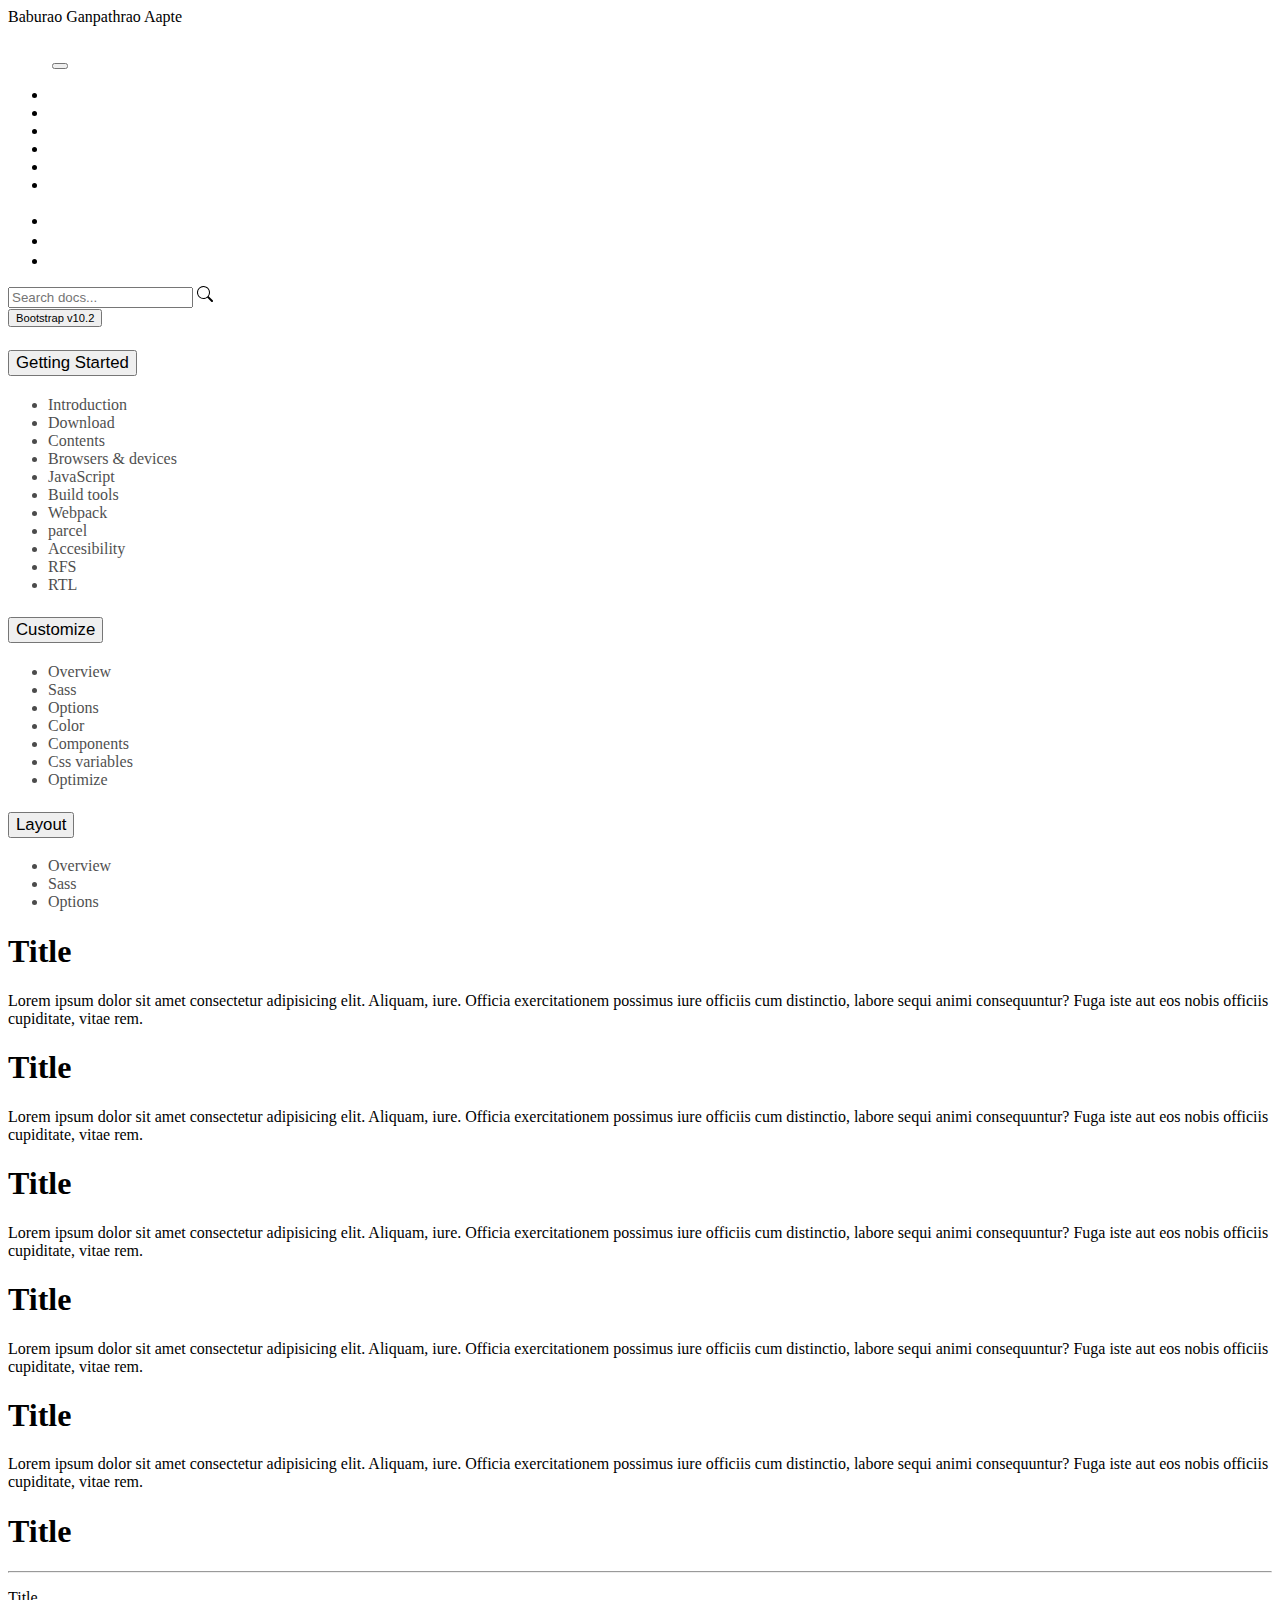
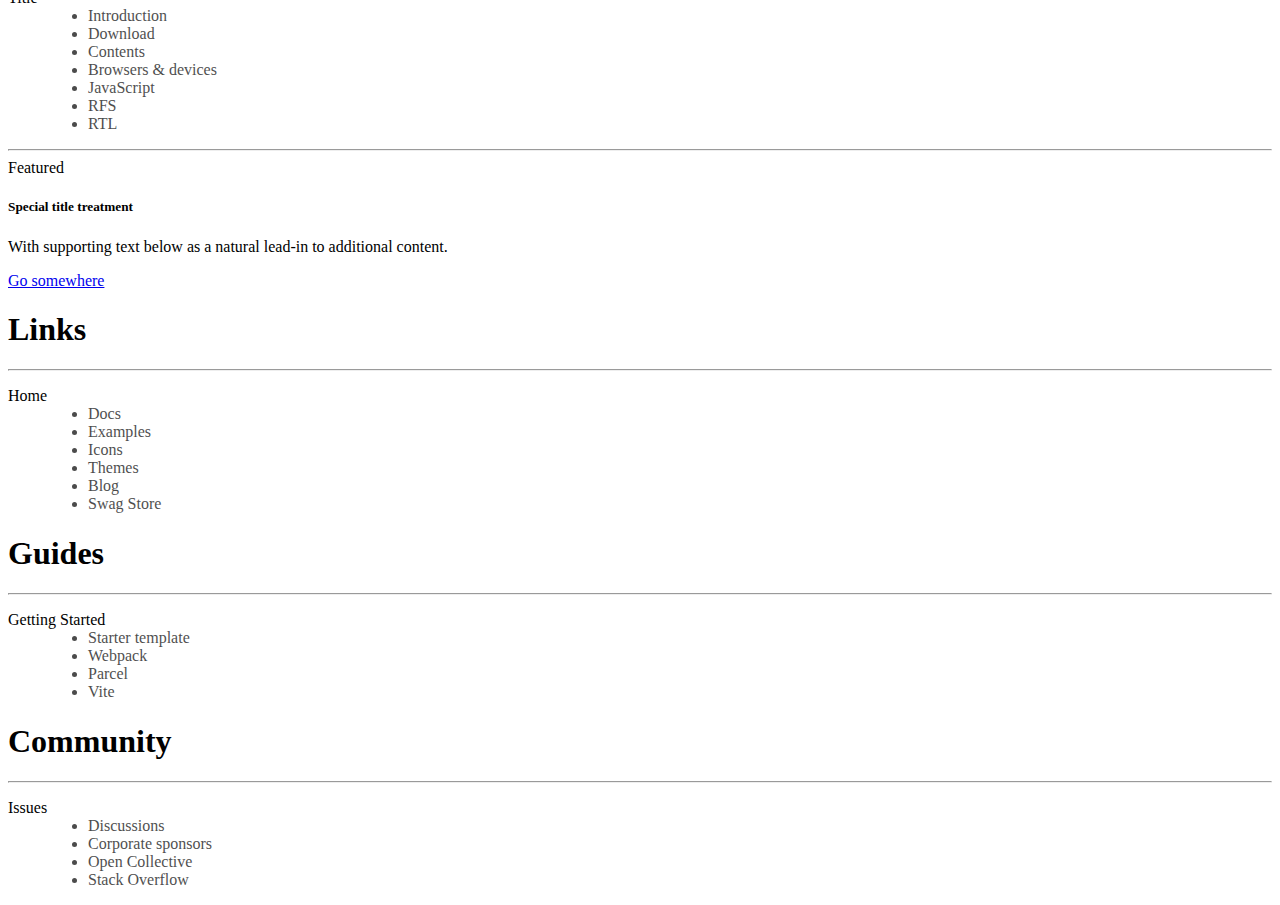
<file: index.html>
<!DOCTYPE html>
<html lang="en">
<head>
    <meta charset="UTF-8">
    <meta name="viewport" content="width=device-width, initial-scale=1.0">
    <title>CDAC|Home</title>
    <link href="https://cdn.jsdelivr.net/npm/bootstrap@5.0.2/dist/css/bootstrap.min.css" rel="stylesheet" integrity="sha384-EVSTQN3/azprG1Anm3QDgpJLIm9Nao0Yz1ztcQTwFspd3yD65VohhpuuCOmLASjC" crossorigin="anonymous">
    <link href="assets/css/sytle.css" rel="stylesheet" type=" text/css"/>
</head>
<body>
    <div class="container-fluid">
        <header>
        <div class="row">
            <div class="col-12">
                <div class="alert alert-info text-center mb-0" role="alert">
                   Baburao Ganpathrao Aapte
                  </div>
            </div>
        </div>
        <div class="row bg-primary nav-row">
            <div class="col-4">
                <nav class="navbar navbar-expand-lg navbar-light bg-light">
                    <div class="container-fluid">
                      <a class="navbar-brand" href="#"><svg xmlns="http://www.w3.org/2000/svg" width="16" height="16" fill="currentColor" class="bi bi-bootstrap" viewBox="0 0 16 16">
                        <path d="M5.062 12h3.475c1.804 0 2.888-.908 2.888-2.396 0-1.102-.761-1.916-1.904-2.034v-.1c.832-.14 1.482-.93 1.482-1.816 0-1.3-.955-2.11-2.542-2.11H5.062zm1.313-4.875V4.658h1.78c.973 0 1.542.457 1.542 1.237 0 .802-.604 1.23-1.764 1.23zm0 3.762V8.162h1.822c1.236 0 1.887.463 1.887 1.348 0 .896-.627 1.377-1.811 1.377z"/>
                        <path d="M0 4a4 4 0 0 1 4-4h8a4 4 0 0 1 4 4v8a4 4 0 0 1-4 4H4a4 4 0 0 1-4-4zm4-3a3 3 0 0 0-3 3v8a3 3 0 0 0 3 3h8a3 3 0 0 0 3-3V4a3 3 0 0 0-3-3z"/>
                      </svg></a>
                      <button class="navbar-toggler" type="button" data-bs-toggle="collapse" data-bs-target="#navbarNav" aria-controls="navbarNav" aria-expanded="false" aria-label="Toggle navigation">
                        <span class="navbar-toggler-icon"></span>
                      </button>
                      <div class="collapse navbar-collapse" id="navbarNav">
                        <ul class="navbar-nav">
                          <li class="nav-item">
                            <a class="nav-link active" aria-current="page" href="#">Home</a>
                          </li>
                          <li class="nav-item">
                            <a class="nav-link active" aria-current="page" href="contact.html">Contact</a>
                          </li>
                          <li class="nav-item">
                            <a class="nav-link" href="about.html">About</a>
                          </li>
                          <li class="nav-item">
                            <a class="nav-link" href="services.html">Services</a>
                          </li>
                          <li class="nav-item">
                            <a class="nav-link btn btn-info btn-sm px-3" href="login.html">Login</a>
                          </li>
                          <li class="nav-item">
                            <a class="nav-link btn btn-success btn-sm px-3 ms-2" href="register.html">Register</a>
                          </li>
                        </ul>
                      </div>
                    </div>
                  </nav>
            </div>
            <div class="col-6"></div>
            <div class="col-2">
                <ul class="nav">
                    
                    <li class="nav-item">
                      <a class="nav-link" href="https://x.com/?lang=en&mx=2"><svg xmlns="http://www.w3.org/2000/svg" width="16" height="16" fill="currentColor" class="bi bi-twitter" viewBox="0 0 16 16">
                        <path d="M5.026 15c6.038 0 9.341-5.003 9.341-9.334q.002-.211-.006-.422A6.7 6.7 0 0 0 16 3.542a6.7 6.7 0 0 1-1.889.518 3.3 3.3 0 0 0 1.447-1.817 6.5 6.5 0 0 1-2.087.793A3.286 3.286 0 0 0 7.875 6.03a9.32 9.32 0 0 1-6.767-3.429 3.29 3.29 0 0 0 1.018 4.382A3.3 3.3 0 0 1 .64 6.575v.045a3.29 3.29 0 0 0 2.632 3.218 3.2 3.2 0 0 1-.865.115 3 3 0 0 1-.614-.057 3.28 3.28 0 0 0 3.067 2.277A6.6 6.6 0 0 1 .78 13.58a6 6 0 0 1-.78-.045A9.34 9.34 0 0 0 5.026 15"/>
                      </svg></a>
                    </li>
                    <li class="nav-item">
                      <a class="nav-link" href="https://github.com/"><svg xmlns="http://www.w3.org/2000/svg" width="16" height="16" fill="currentColor" class="bi bi-github" viewBox="0 0 16 16">
                        <path d="M8 0C3.58 0 0 3.58 0 8c0 3.54 2.29 6.53 5.47 7.59.4.07.55-.17.55-.38 0-.19-.01-.82-.01-1.49-2.01.37-2.53-.49-2.69-.94-.09-.23-.48-.94-.82-1.13-.28-.15-.68-.52-.01-.53.63-.01 1.08.58 1.23.82.72 1.21 1.87.87 2.33.66.07-.52.28-.87.51-1.07-1.78-.2-3.64-.89-3.64-3.95 0-.87.31-1.59.82-2.15-.08-.2-.36-1.02.08-2.12 0 0 .67-.21 2.2.82.64-.18 1.32-.27 2-.27s1.36.09 2 .27c1.53-1.04 2.2-.82 2.2-.82.44 1.1.16 1.92.08 2.12.51.56.82 1.27.82 2.15 0 3.07-1.87 3.75-3.65 3.95.29.25.54.73.54 1.48 0 1.07-.01 1.93-.01 2.2 0 .21.15.46.55.38A8.01 8.01 0 0 0 16 8c0-4.42-3.58-8-8-8"/>
                      </svg></a>
                    </li>
                    <li class="nav-item">
                      <a class="nav-link" href="https://opencollective.com/"><svg xmlns="http://www.w3.org/2000/svg" width="16" height="16" fill="currentColor" class="bi bi-opencollective" viewBox="0 0 16 16">
                        <path fill-opacity=".4" d="M12.995 8.195c0 .937-.312 1.912-.78 2.693l1.99 1.99c.976-1.327 1.6-2.966 1.6-4.683 0-1.795-.624-3.434-1.561-4.76l-2.068 2.028c.468.781.78 1.679.78 2.732z"/>
                        <path d="M8 13.151a4.995 4.995 0 1 1 0-9.99c1.015 0 1.951.273 2.732.82l1.95-2.03a7.805 7.805 0 1 0 .04 12.449l-1.951-2.03a5.07 5.07 0 0 1-2.732.781z"/>
                      </svg></a>
                    </li>
                  </ul>
            </div>
        </div>
        <div class="row shadow" >
            <div class="col-3 mt-3"><div class="input-group mb-3">
              <input type="text" class="form-control" placeholder="Search docs..." aria-label="Recipient's username" aria-describedby="basic-addon2">
              <span class="input-group-text" id="basic-addon2"><svg xmlns="http://www.w3.org/2000/svg" width="16" height="16" fill="currentColor" class="bi bi-search" viewBox="0 0 16 16">
                <path d="M11.742 10.344a6.5 6.5 0 1 0-1.397 1.398h-.001q.044.06.098.115l3.85 3.85a1 1 0 0 0 1.415-1.414l-3.85-3.85a1 1 0 0 0-.115-.1zM12 6.5a5.5 5.5 0 1 1-11 0 5.5 5.5 0 0 1 11 0"/>
              </svg></span>
            </div></div>
            <div class="col-lg-7 col-sm-12"></div>
            <div class="col-lg-2 col-sm-12 mt-3"> <button type="button" class="btn btn-outline-danger  ">Bootstrap v10.2</button>
            </div>
        </div>
        </header>
        <main>
            <div class="row pt-3 "> 
                <div class="col-2 pt-3 links-div"> <div class="accordion" id="accordionExample">
                  <div class="accordion-item">
                    <h2 class="accordion-header" id="headingOne">
                      <button class="accordion-button" type="button" data-bs-toggle="collapse" data-bs-target="#first">
                        Getting Started
                      </button>
                    </h2>
                    <div id="first" class="accordion-collapse collapse show" data-bs-parent="#first">
                      <div class="accordion-body">
                        <ul class="list-group">
                          <li class="list-group-item">Introduction</li>
                          <li class="list-group-item">Download</li>
                          <li class="list-group-item">Contents</li>
                          <li class="list-group-item">Browsers & devices</li>
                          <li class="list-group-item">JavaScript</li>
                          <li class="list-group-item">Build tools</li>
                          <li class="list-group-item">Webpack</li>
                          <li class="list-group-item">parcel</li>
                          <li class="list-group-item">Accesibility</li>
                          <li class="list-group-item">RFS</li>
                          <li class="list-group-item">RTL</li>
                        </ul>
                      </div>
                    </div>
                  </div>
                  <div class="accordion-item">
                    <h2 class="accordion-header" id="headingTwo">
                      <button class="accordion-button collapsed" type="button" data-bs-toggle="collapse" data-bs-target="#collapseTwo" aria-expanded="false" aria-controls="collapseTwo">
                       Customize
                      </button>
                    </h2>
                    <div id="collapseTwo" class="accordion-collapse collapse" aria-labelledby="headingTwo" data-bs-parent="#accordionExample">
                      <div class="accordion-body">
                        <ul class="list-group">
                          <li class="list-group-item">Overview</li>
                          <li class="list-group-item">Sass</li>
                          <li class="list-group-item">Options</li>
                          <li class="list-group-item">Color</li>
                          <li class="list-group-item">Components</li>
                          <li class="list-group-item">Css variables</li>
                          <li class="list-group-item">Optimize</li>
                         </ul>
                      </div>
                    </div>
                  </div>
                  <div class="accordion-item">
                    <h2 class="accordion-header" id="headingThree">
                      <button class="accordion-button collapsed" type="button" data-bs-toggle="collapse" data-bs-target="#collapseThree" aria-expanded="false" aria-controls="collapseThree">
                        Layout
                      </button>
                    </h2>
                    <div id="collapseThree" class="accordion-collapse collapse" aria-labelledby="headingThree" data-bs-parent="#accordionExample">
                      <div class="accordion-body">
                        <ul class="list-group">
                          <li class="list-group-item">Overview</li>
                          <li class="list-group-item">Sass</li>
                          <li class="list-group-item">Options</li>
                          <li class="list-group-item">Color</li>
                          <li class="list-group-item">Components</li>
                          <li class="list-group-item">Css variables</li>
                          <li class="list-group-item">Optimize</li>
                         </ul>
                      </div>
                    </div>
                  </div>
                  <div class="accordion-item">
                    <h2 class="accordion-header" id="headingOne">
                      <button class="accordion-button" type="button" data-bs-toggle="collapse" data-bs-target="#collapseOne" aria-expanded="true" aria-controls="collapseOne">
                        Helpers
                      </button>
                    </h2>
                    <div id="collapseOne" class="accordion-collapse collapse show" aria-labelledby="headingOne" data-bs-parent="#accordionExample">
                      <div class="accordion-body">
                        <ul class="list-group">
                          <li class="list-group-item">Introduction</li>
                          <li class="list-group-item">Download</li>
                          <li class="list-group-item">Contents</li>
                          <li class="list-group-item">Browsers & devices</li>
                          <li class="list-group-item">JavaScript</li>
                          <li class="list-group-item">Build tools</li>
                          <li class="list-group-item">Webpack</li>
                          <li class="list-group-item">parcel</li>
                          <li class="list-group-item">Accesibility</li>
                          <li class="list-group-item">RFS</li>
                          <li class="list-group-item">RTL</li>
                        </ul>
                      </div>
                    </div>
                  </div>
                  <div class="accordion-item">
                    <h2 class="accordion-header" id="headingOne">
                      <button class="accordion-button" type="button" data-bs-toggle="collapse" data-bs-target="#collapseOne" aria-expanded="true" aria-controls="collapseOne">
                        Utilities
                      </button>
                    </h2>
                    <div id="collapseOne" class="accordion-collapse collapse show" aria-labelledby="headingOne" data-bs-parent="#accordionExample">
                      <div class="accordion-body">
                        <ul class="list-group">
                          <li class="list-group-item">Introduction</li>
                          <li class="list-group-item">Download</li>
                          <li class="list-group-item">Contents</li>
                          <li class="list-group-item">Browsers & devices</li>
                          <li class="list-group-item">JavaScript</li>
                          <li class="list-group-item">Build tools</li>
                          <li class="list-group-item">Webpack</li>
                          <li class="list-group-item">parcel</li>
                          <li class="list-group-item">Accesibility</li>
                          <li class="list-group-item">RFS</li>
                          <li class="list-group-item">RTL</li>
                        </ul>
                      </div>
                    </div>
                  </div>
                  <div class="accordion-item">
                    <h2 class="accordion-header" id="headingOne">
                      <button class="accordion-button" type="button" data-bs-toggle="collapse" data-bs-target="#collapseOne" aria-expanded="true" aria-controls="collapseOne">
                       Extend
                      </button>
                    </h2>
                    <div id="collapseOne" class="accordion-collapse collapse show" aria-labelledby="headingOne" data-bs-parent="#accordionExample">
                      <div class="accordion-body">
                        <ul class="list-group">
                          <li class="list-group-item">Introduction</li>
                          <li class="list-group-item">Download</li>
                          <li class="list-group-item">Contents</li>
                          <li class="list-group-item">Browsers & devices</li>
                          <li class="list-group-item">JavaScript</li>
                          <li class="list-group-item">Build tools</li>
                          <li class="list-group-item">Webpack</li>
                          <li class="list-group-item">parcel</li>
                          <li class="list-group-item">Accesibility</li>
                          <li class="list-group-item">RFS</li>
                          <li class="list-group-item">RTL</li>
                        </ul>
                      </div>
                    </div>
                  </div>
                  <div class="accordion-item">
                    <h2 class="accordion-header" id="headingOne">
                      <button class="accordion-button" type="button" data-bs-toggle="collapse" data-bs-target="#collapseOne" aria-expanded="true" aria-controls="collapseOne">
                       About
                      </button>
                    </h2>
                    <div id="collapseOne" class="accordion-collapse collapse show" aria-labelledby="headingOne" data-bs-parent="#accordionExample">
                      <div class="accordion-body">
                        <ul class="list-group">
                          <li class="list-group-item">Introduction</li>
                          <li class="list-group-item">Download</li>
                          <li class="list-group-item">Contents</li>
                          <li class="list-group-item">Browsers & devices</li>
                          <li class="list-group-item">JavaScript</li>
                          <li class="list-group-item">Build tools</li>
                          <li class="list-group-item">Webpack</li>
                          <li class="list-group-item">parcel</li>
                          <li class="list-group-item">Accesibility</li>
                          <li class="list-group-item">RFS</li>
                          <li class="list-group-item">RTL</li>
                        </ul>
                      </div>
                    </div>
                  </div>
                </div></div>
                <div class="col-8">
                  <div class="container">
                    <div class="alert alert-info" role="alert">
                      <h1 class="display-6">Title</h1>
                      <p class="bg-light p-3">Lorem ipsum dolor sit amet consectetur adipisicing elit. Aliquam, iure. Officia exercitationem possimus iure officiis cum distinctio, labore sequi animi consequuntur? Fuga iste aut eos nobis officiis cupiditate, vitae rem.</p>
                  </div>
                  <div class="alert alert-info" role="alert">
                    <h1 class="display-6">Title</h1>
                    <p class="bg-light p-3">Lorem ipsum dolor sit amet consectetur adipisicing elit. Aliquam, iure. Officia exercitationem possimus iure officiis cum distinctio, labore sequi animi consequuntur? Fuga iste aut eos nobis officiis cupiditate, vitae rem.</p>
                </div>
                <div class="alert alert-info" role="alert">
                  <h1 class="display-6">Title</h1>
                  <p class="bg-light p-3">Lorem ipsum dolor sit amet consectetur adipisicing elit. Aliquam, iure. Officia exercitationem possimus iure officiis cum distinctio, labore sequi animi consequuntur? Fuga iste aut eos nobis officiis cupiditate, vitae rem.</p>
              </div>
              <div class="alert alert-info" role="alert">
                <h1 class="display-6">Title</h1>
                <p class="bg-light p-3">Lorem ipsum dolor sit amet consectetur adipisicing elit. Aliquam, iure. Officia exercitationem possimus iure officiis cum distinctio, labore sequi animi consequuntur? Fuga iste aut eos nobis officiis cupiditate, vitae rem.</p>
            </div>
            <div class="alert alert-info" role="alert">
              <h1 class="display-6">Title</h1>
              <p class="bg-light p-3">Lorem ipsum dolor sit amet consectetur adipisicing elit. Aliquam, iure. Officia exercitationem possimus iure officiis cum distinctio, labore sequi animi consequuntur? Fuga iste aut eos nobis officiis cupiditate, vitae rem.</p>
          </div>
                </div>
                </div>
                <div class="col-2">
                  <h1 class="display">Title</h1>
                  <hr>
                  <dl>
                    <dt>Title</dt>
                    <dd>
                      <ul class="list-group">
                        <li class="list-group-item">Introduction</li>
                        <li class="list-group-item">Download</li>
                        <li class="list-group-item">Contents</li>
                        <li class="list-group-item">Browsers & devices</li>
                        <li class="list-group-item">JavaScript</li>
                        <li class="list-group-item">RFS</li>
                        <li class="list-group-item">RTL</li>
                      </ul>
                    </dd>
                  </dl>
                </div>
            </div>    
        </main>
        
        <footer>
          <hr>
          <div class="row">
              <div class="col-3 p-0">
                  <div class="card">
                      <div class="card-header">
                        Featured
                      </div>
                      <div class="card-body">
                        <h5 class="card-title">Special title treatment</h5>
                        <p class="card-text">With supporting text below as a natural lead-in to additional content.</p>
                        <a href="#" class="btn btn-primary">Go somewhere</a>
                      </div>
                    </div>
              </div>
              <div class="col-9">
                  <div class="row">
                      <div class="col-3">
                  </div>
                  <div class="col-3">
                      <h1 class="display-6">
                         Links
                      </h1>
                      <hr>
                      <dl>
                          <dt>
                              Home
                          </dt>
                          <dd>
                              <ul class="list-group">
                                  <li class="list-group-item">Docs</li>
                                  <li class="list-group-item">Examples</li>
                                  <li class="list-group-item">Icons</li>
                                  <li class="list-group-item">Themes</li>
                                  <li class="list-group-item">Blog</li>
                                  <li class="list-group-item">Swag Store</li>
                                
                                  </ul>
                          </dd>
                      </dl>
                  </div>
                  <div class="col-3">
                      <h1 class="display-6">
                       Guides
                      </h1>
                      <hr>
                      <dl>
                          <dt>
                           Getting Started
                          </dt>
                          <dd>
                              <ul class="list-group">
                                  <li class="list-group-item">Starter template</li>
                                  <li class="list-group-item">Webpack</li>
                                  <li class="list-group-item">Parcel</li>
                                  <li class="list-group-item">Vite</li>                                
                                  </ul>
                          </dd>
                      </dl>
                  </div>
                  <div class="col-3">
                      <h1 class="display-6">
                          Community
                      </h1>
                      <hr>
                      <dl>
                          <dt>
                             Issues
                          </dt>
                          <dd>
                            <ul class="list-group">
                              <li class="list-group-item">Discussions</li>
                              <li class="list-group-item">Corporate sponsors</li>
                              <li class="list-group-item">Open Collective</li>
                              <li class="list-group-item">Stack Overflow</li>                              
                              </ul>
                      </dd>
                  </dl>
              </div>
          </div>
      </div>
  </div>
   
        </footer>
    </div>
 <script src="https://cdn.jsdelivr.net/npm/bootstrap@5.0.2/dist/js/bootstrap.bundle.min.js" integrity="sha384-MrcW6ZMFYlzcLA8Nl+NtUVF0sA7MsXsP1UyJoMp4YLEuNSfAP+JcXn/tWtIaxVXM" crossorigin="anonymous"></script>
</body>
</html>
</file>
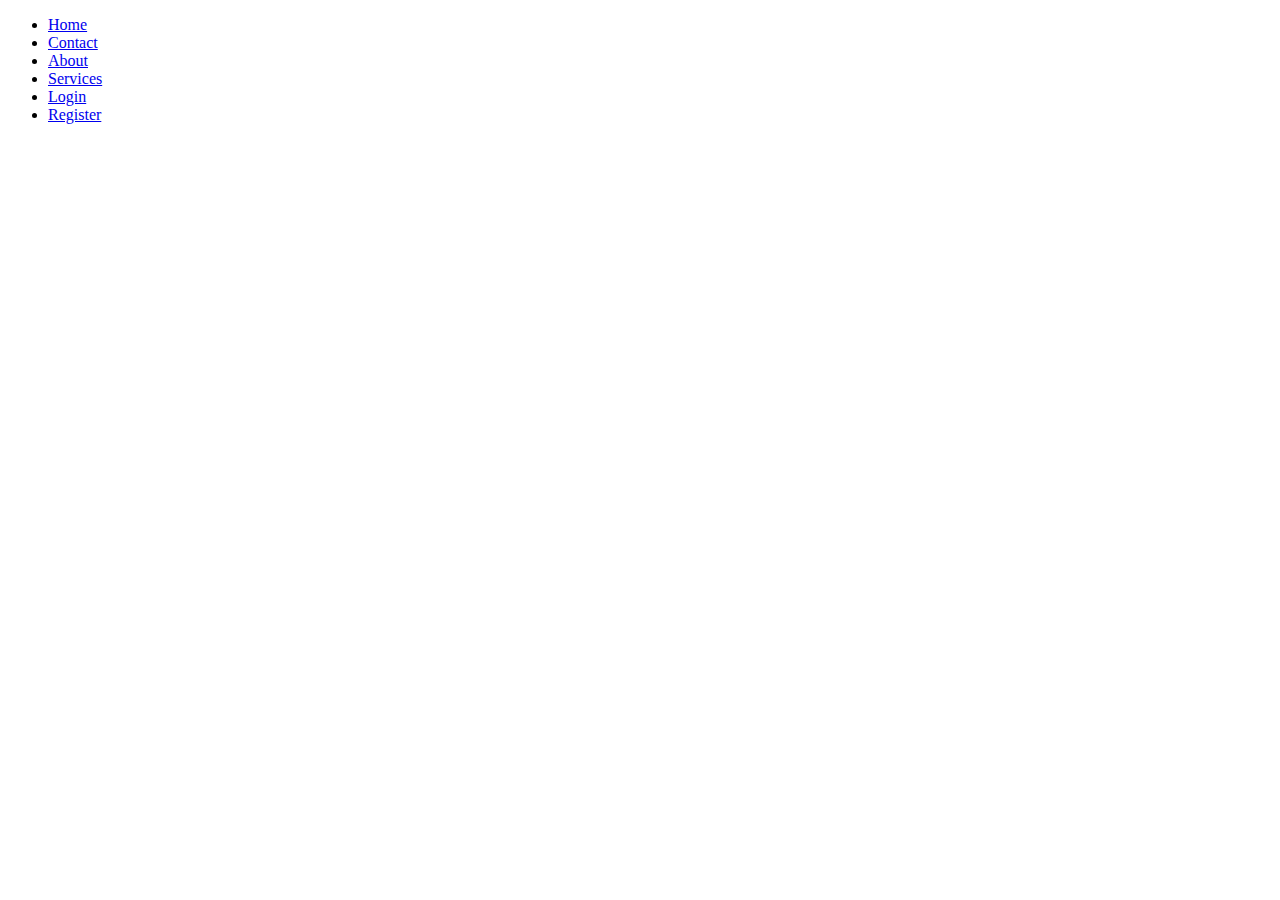
<file: about.html>
<!DOCTYPE html>
<html lang="en">
<head>
    <meta charset="UTF-8">
    <meta name="viewport" content="width=device-width, initial-scale=1.0">
    <title>Document</title>
</head>
<body>
    <ul class="navbar-nav">
        <li class="nav-item">
          <a class="nav-link active" aria-current="page" href="#">Home</a>
        </li>
        <li class="nav-item">
          <a class="nav-link active" aria-current="page" href="contact.html">Contact</a>
        </li>
        <li class="nav-item">
          <a class="nav-link" href="about.html">About</a>
        </li>
        <li class="nav-item">
          <a class="nav-link" href="services.html">Services</a>
        </li>
        <li class="nav-item">
          <a class="nav-link btn btn-info btn-sm px-3" href="login.html">Login</a>
        </li>
        <li class="nav-item">
          <a class="nav-link btn btn-success btn-sm px-3 ms-2" href="register.html">Register</a>
        </li>
      </ul>
    
</body>
</html>
</file>
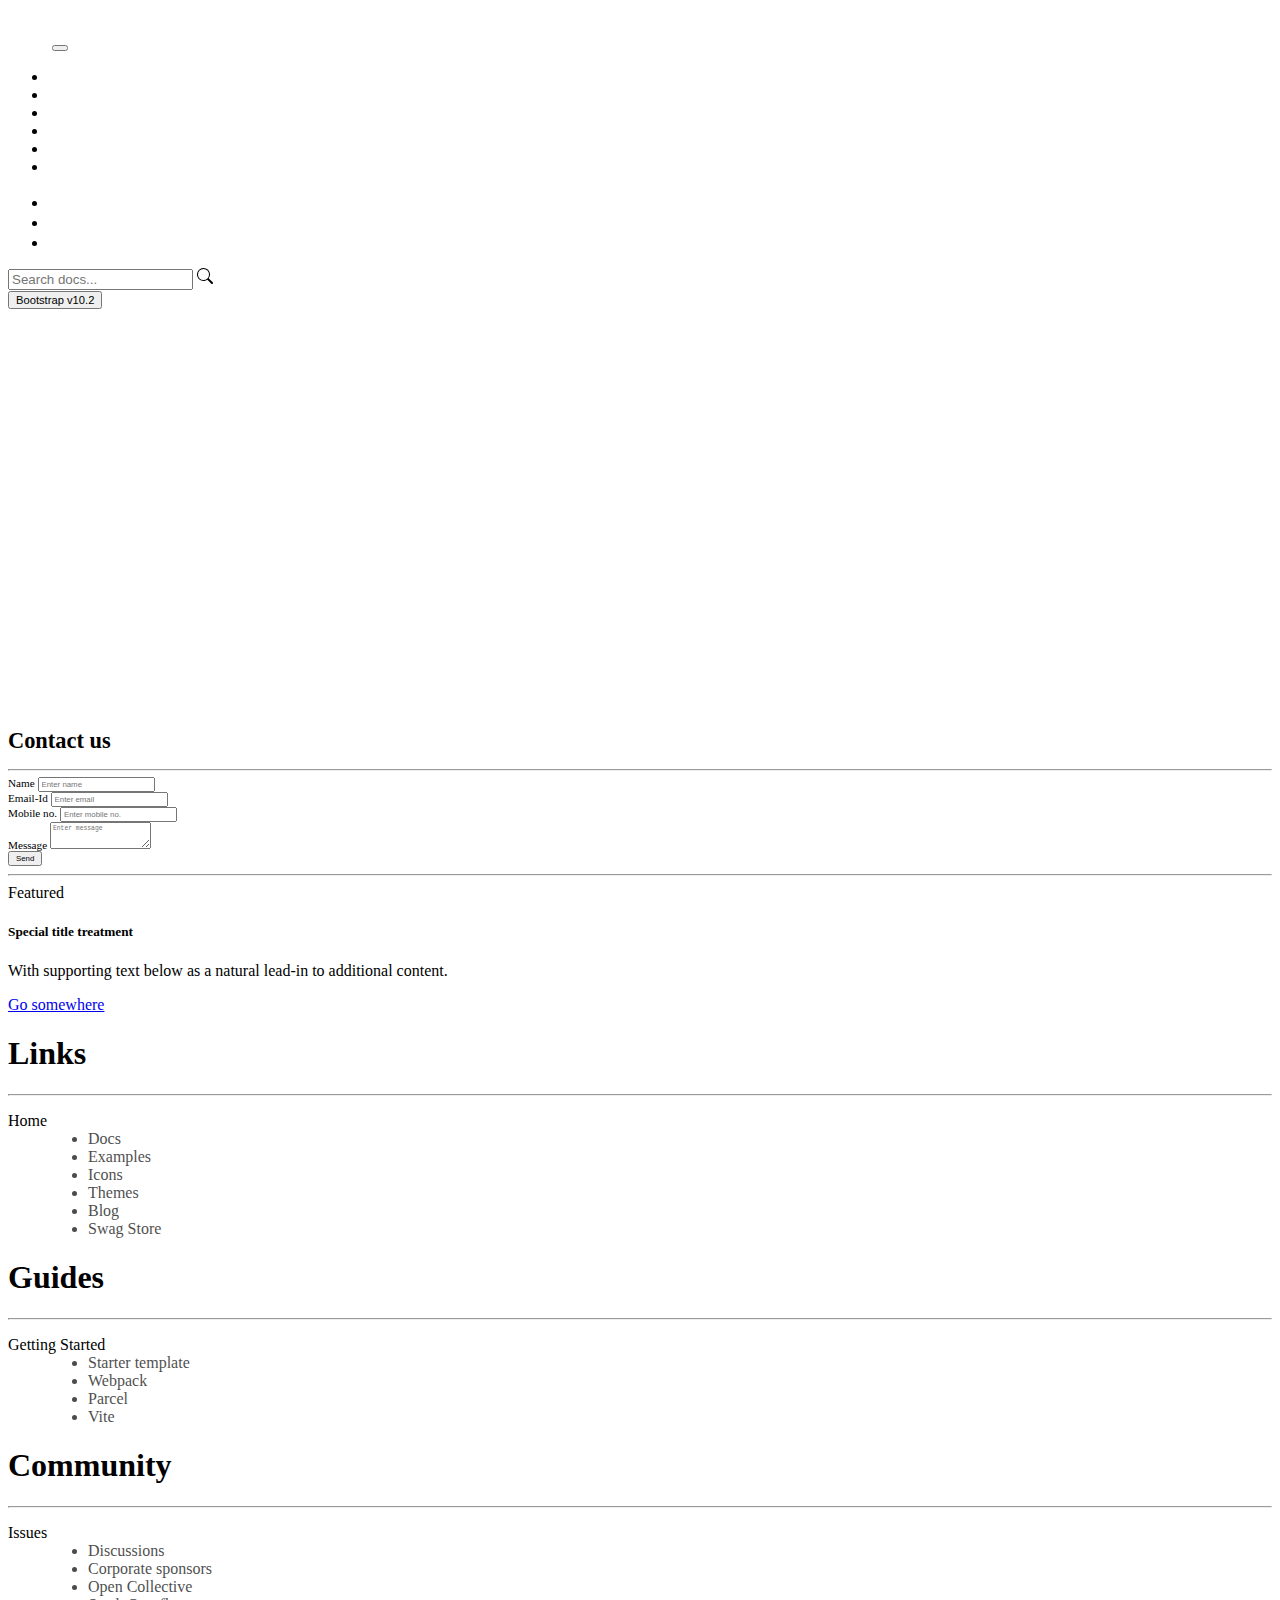
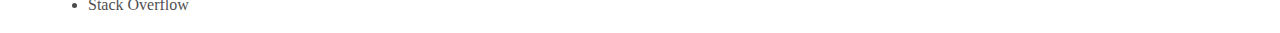
<file: contact.html>
<!DOCTYPE html>
<html lang="en">
<head>
    <meta charset="UTF-8">
    <meta name="viewport" content="width=device-width, initial-scale=1.0">
    <title>Document</title>
    <link href="https://cdn.jsdelivr.net/npm/bootstrap@5.0.2/dist/css/bootstrap.min.css" rel="stylesheet" integrity="sha384-EVSTQN3/azprG1Anm3QDgpJLIm9Nao0Yz1ztcQTwFspd3yD65VohhpuuCOmLASjC" crossorigin="anonymous">
    <link href="assets/css/sytle.css" rel="stylesheet" type=" text/css"/>
</head>
<body>
    <div class="container-fluid">
        <header>
            <div class="row">

            </div>
            <div class="row bg-primary nav-row">
                <div class="col-lg-4 col-sm-12 ">
                    <nav class="navbar navbar-expand-lg navbar-light bg-light">
                        <div class="container-fluid">
                          <a class="navbar-brand" href="#"><svg xmlns="http://www.w3.org/2000/svg" width="16" height="16" fill="currentColor" class="bi bi-bootstrap" viewBox="0 0 16 16">
                            <path d="M5.062 12h3.475c1.804 0 2.888-.908 2.888-2.396 0-1.102-.761-1.916-1.904-2.034v-.1c.832-.14 1.482-.93 1.482-1.816 0-1.3-.955-2.11-2.542-2.11H5.062zm1.313-4.875V4.658h1.78c.973 0 1.542.457 1.542 1.237 0 .802-.604 1.23-1.764 1.23zm0 3.762V8.162h1.822c1.236 0 1.887.463 1.887 1.348 0 .896-.627 1.377-1.811 1.377z"/>
                            <path d="M0 4a4 4 0 0 1 4-4h8a4 4 0 0 1 4 4v8a4 4 0 0 1-4 4H4a4 4 0 0 1-4-4zm4-3a3 3 0 0 0-3 3v8a3 3 0 0 0 3 3h8a3 3 0 0 0 3-3V4a3 3 0 0 0-3-3z"/>
                          </svg></a>
                          <button class="navbar-toggler" type="button" data-bs-toggle="collapse" data-bs-target="#navbarNav" aria-controls="navbarNav" aria-expanded="false" aria-label="Toggle navigation">
                            <span class="navbar-toggler-icon"></span>
                          </button>
                          <div class="collapse navbar-collapse" id="navbarNav">
                            <ul class="navbar-nav">
                              <li class="nav-item">
                                <a class="nav-link active" aria-current="page" href="#">Home</a>
                              </li>
                              <li class="nav-item">
                                <a class="nav-link active" aria-current="page" href="contact.html">Contact</a>
                              </li>
                              <li class="nav-item">
                                <a class="nav-link" href="about.html">About</a>
                              </li>
                              <li class="nav-item">
                                <a class="nav-link" href="services.html">Services</a>
                              </li>
                              <li class="nav-item">
                                <a class="nav-link btn btn-info btn-sm px-3" href="login.html">Login</a>
                              </li>
                              <li class="nav-item">
                                <a class="nav-link btn btn-success btn-sm px-3 ms-2" href="register.html">Register</a>
                              </li>
                            </ul>
                          </div>
                        </div>
                      </nav>
                </div>
                <div class="col-lg-6 col-sm-12"></div>
                <div class="col-2 col-sm-12">
                    <ul class="nav">
                        
                        <li class="nav-item">
                          <a class="nav-link" href="https://x.com/?lang=en&mx=2"><svg xmlns="http://www.w3.org/2000/svg" width="16" height="16" fill="currentColor" class="bi bi-twitter" viewBox="0 0 16 16">
                            <path d="M5.026 15c6.038 0 9.341-5.003 9.341-9.334q.002-.211-.006-.422A6.7 6.7 0 0 0 16 3.542a6.7 6.7 0 0 1-1.889.518 3.3 3.3 0 0 0 1.447-1.817 6.5 6.5 0 0 1-2.087.793A3.286 3.286 0 0 0 7.875 6.03a9.32 9.32 0 0 1-6.767-3.429 3.29 3.29 0 0 0 1.018 4.382A3.3 3.3 0 0 1 .64 6.575v.045a3.29 3.29 0 0 0 2.632 3.218 3.2 3.2 0 0 1-.865.115 3 3 0 0 1-.614-.057 3.28 3.28 0 0 0 3.067 2.277A6.6 6.6 0 0 1 .78 13.58a6 6 0 0 1-.78-.045A9.34 9.34 0 0 0 5.026 15"/>
                          </svg></a>
                        </li>
                        <li class="nav-item">
                          <a class="nav-link" href="https://github.com/"><svg xmlns="http://www.w3.org/2000/svg" width="16" height="16" fill="currentColor" class="bi bi-github" viewBox="0 0 16 16">
                            <path d="M8 0C3.58 0 0 3.58 0 8c0 3.54 2.29 6.53 5.47 7.59.4.07.55-.17.55-.38 0-.19-.01-.82-.01-1.49-2.01.37-2.53-.49-2.69-.94-.09-.23-.48-.94-.82-1.13-.28-.15-.68-.52-.01-.53.63-.01 1.08.58 1.23.82.72 1.21 1.87.87 2.33.66.07-.52.28-.87.51-1.07-1.78-.2-3.64-.89-3.64-3.95 0-.87.31-1.59.82-2.15-.08-.2-.36-1.02.08-2.12 0 0 .67-.21 2.2.82.64-.18 1.32-.27 2-.27s1.36.09 2 .27c1.53-1.04 2.2-.82 2.2-.82.44 1.1.16 1.92.08 2.12.51.56.82 1.27.82 2.15 0 3.07-1.87 3.75-3.65 3.95.29.25.54.73.54 1.48 0 1.07-.01 1.93-.01 2.2 0 .21.15.46.55.38A8.01 8.01 0 0 0 16 8c0-4.42-3.58-8-8-8"/>
                          </svg></a>
                        </li>
                        <li class="nav-item">
                          <a class="nav-link" href="https://opencollective.com/"><svg xmlns="http://www.w3.org/2000/svg" width="16" height="16" fill="currentColor" class="bi bi-opencollective" viewBox="0 0 16 16">
                            <path fill-opacity=".4" d="M12.995 8.195c0 .937-.312 1.912-.78 2.693l1.99 1.99c.976-1.327 1.6-2.966 1.6-4.683 0-1.795-.624-3.434-1.561-4.76l-2.068 2.028c.468.781.78 1.679.78 2.732z"/>
                            <path d="M8 13.151a4.995 4.995 0 1 1 0-9.99c1.015 0 1.951.273 2.732.82l1.95-2.03a7.805 7.805 0 1 0 .04 12.449l-1.951-2.03a5.07 5.07 0 0 1-2.732.781z"/>
                          </svg></a>
                        </li>
                      </ul>
                </div>
            </div>
            <div class="row shadow" >
                <div class="col-lg-3 col-sm-12 mt-3"><div class="input-group mb-3">
                  <input type="text" class="form-control" placeholder="Search docs..." aria-label="Recipient's username" aria-describedby="basic-addon2">
                  <span class="input-group-text" id="basic-addon2"><svg xmlns="http://www.w3.org/2000/svg" width="16" height="16" fill="currentColor" class="bi bi-search" viewBox="0 0 16 16">
                    <path d="M11.742 10.344a6.5 6.5 0 1 0-1.397 1.398h-.001q.044.06.098.115l3.85 3.85a1 1 0 0 0 1.415-1.414l-3.85-3.85a1 1 0 0 0-.115-.1zM12 6.5a5.5 5.5 0 1 1-11 0 5.5 5.5 0 0 1 11 0"/>
                  </svg></span>
                </div></div>
                <div class="col-lg-7 col-sm-12"></div>
                <div class="col-2 mt-3 download-btn"> <button type="button" class="btn btn-outline-danger">Bootstrap v10.2</button>
                </div>
            </div>
            </header>
        <main>    
            <div class="row mt-4">
                <div class="col-lg-6  col-sm-12 d-flex bg-light ">
                    <iframe  class="shadow" src="https://www.google.com/maps/embed?pb=!1m14!1m8!1m3!1d14887.025678500828!2d79.0570797!3d21.1222751!3m2!1i1024!2i768!4f13.1!3m3!1m2!1s0x3bd4c066cc09a853%3A0x7c48b3fea9f86779!2sSoft%20Polynomials%20(I)%20Pvt.%20Ltd.!5e0!3m2!1sen!2sin!4v1729657879181!5m2!1sen!2sin" width="550" height="400" style="border:0;" allowfullscreen="" loading="lazy" referrerpolicy="no-referrer-when-downgrade"></iframe>
                </div>
                <div class="col-lg-6 col-sm-12">
                    <div class="mt-3 p-2 d-flex justify-content-center">
                        <form class="contact-form w-75 shadow-sm    px-5 py-2 ">
                    <h1 class="display-6">Contact us</h1>
                    <hr>
                        <div class="mb-3 pt-3">
                          <label for="name" class="form-label">Name</label>
                          <input type="email" class="form-control" id="name" placeholder="Enter name" aria-describedby="Enter Name">
                        </div>
                        <div class="mb-3 pt-3">
                          <label for="email" class="form-label">Email-Id</label>
                          <input type="email" class="form-control" id="email"  placeholder="Enter email" aria-describedby="Enter Email-id">
                        </div>
                        <div class="mb-3 pt-3">
                          <label for="mobile" class="form-label">Mobile no.</label>
                          <input type="tel" class="form-control" id="mobile" placeholder="Enter mobile no." aria-describedby="Enter mobile number">
                        </div>
                        
                        <div class="mb-3">
                            <label for="message" class="form-label">Message</label>
                            <textarea class="form-control" id="message"  placeholder="Enter message" rows="3"></textarea>
                          </div>
                        
                        <button type="submit" class="btn btn-primary">Send</button>
                      </form>
                    </div>
                </div>
            </div>
        </main>
        <footer>
            <hr>
            <div class="row">
                <div class="col-3 p-0">
                    <div class="card">
                        <div class="card-header">
                          Featured
                        </div>
                        <div class="card-body">
                          <h5 class="card-title">Special title treatment</h5>
                          <p class="card-text">With supporting text below as a natural lead-in to additional content.</p>
                          <a href="#" class="btn btn-primary">Go somewhere</a>
                        </div>
                      </div>
                </div>
                <div class="col-9">
                    <div class="row">
                        <div class="col-3">
                    </div>
                    <div class="col-3">
                        <h1 class="display-6">
                           Links
                        </h1>
                        <hr>
                        <dl>
                            <dt>
                                Home
                            </dt>
                            <dd>
                                <ul class="list-group">
                                    <li class="list-group-item">Docs</li>
                                    <li class="list-group-item">Examples</li>
                                    <li class="list-group-item">Icons</li>
                                    <li class="list-group-item">Themes</li>
                                    <li class="list-group-item">Blog</li>
                                    <li class="list-group-item">Swag Store</li>
                                  
                                    </ul>
                            </dd>
                        </dl>
                    </div>
                    <div class="col-3">
                        <h1 class="display-6">
                         Guides
                        </h1>
                        <hr>
                        <dl>
                            <dt>
                             Getting Started
                            </dt>
                            <dd>
                                <ul class="list-group">
                                    <li class="list-group-item">Starter template</li>
                                    <li class="list-group-item">Webpack</li>
                                    <li class="list-group-item">Parcel</li>
                                    <li class="list-group-item">Vite</li>                                
                                    </ul>
                            </dd>
                        </dl>
                    </div>
                    <div class="col-3">
                        <h1 class="display-6">
                            Community
                        </h1>
                        <hr>
                        <dl>
                            <dt>
                               Issues
                            </dt>
                            <dd>
                              <ul class="list-group">
                                <li class="list-group-item">Discussions</li>
                                <li class="list-group-item">Corporate sponsors</li>
                                <li class="list-group-item">Open Collective</li>
                                <li class="list-group-item">Stack Overflow</li>                              
                                </ul>
                        </dd>
                    </dl>
                </div>
            </div>
        </div>
    </div>
     
          </footer>
    </div>
    <script src="https://cdn.jsdelivr.net/npm/bootstrap@5.0.2/dist/js/bootstrap.bundle.min.js" integrity="sha384-MrcW6ZMFYlzcLA8Nl+NtUVF0sA7MsXsP1UyJoMp4YLEuNSfAP+JcXn/tWtIaxVXM" crossorigin="anonymous"></script>

</body>
</html>
</file>
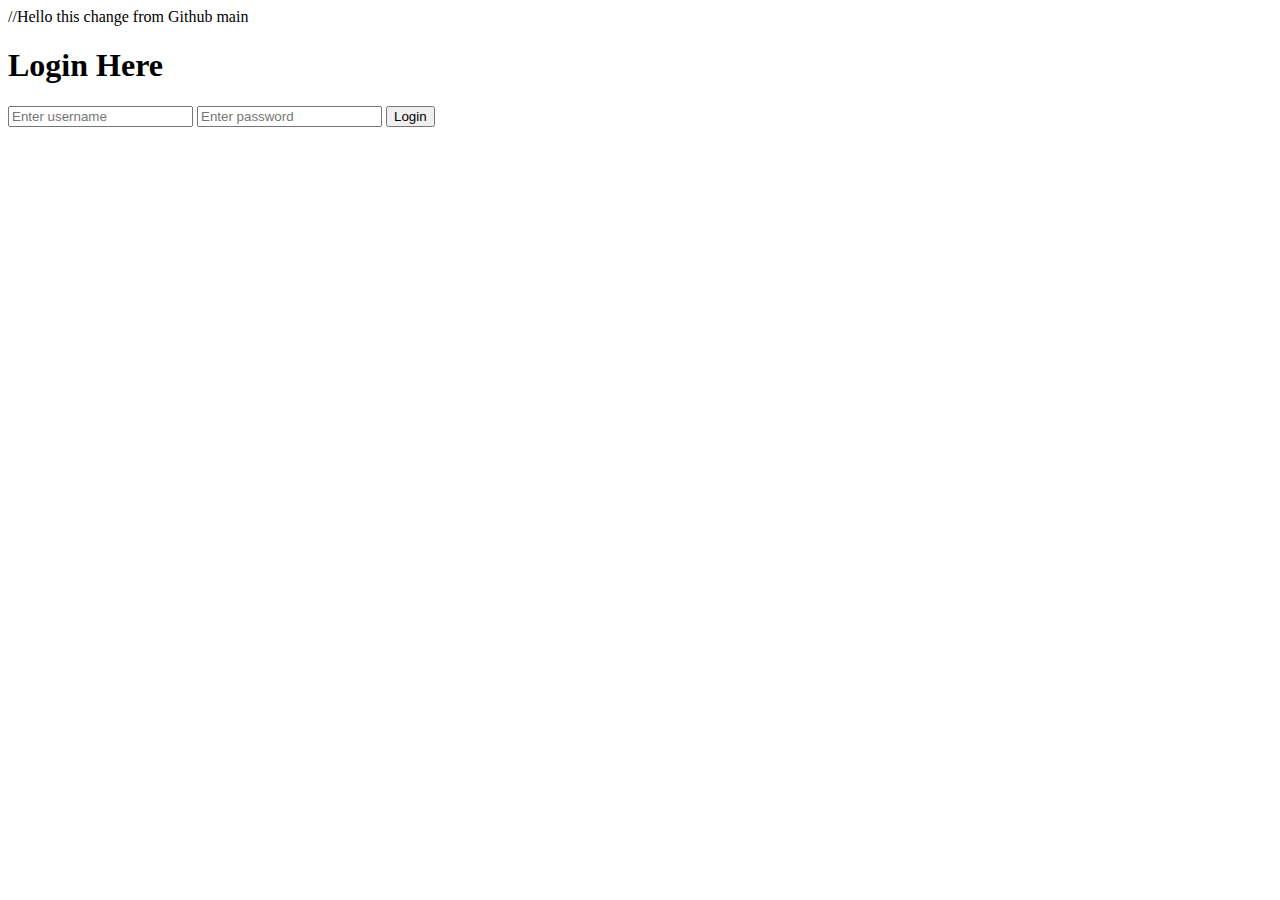
<file: login.html>
<!DOCTYPE html>
<html lang="en">
<head>
    <meta charset="UTF-8">
    <meta name="viewport" content="width=device-width, initial-scale=1.0">
    <title>Document</title>
</head>
<body>
    //Hello this change from Github main
    <h1>Login Here</h1>
    <input class="form-control" placeholder="Enter username"/>
    <input type="password" class="form-control" placeholder="Enter password">
    <button class="btn btn-outline-danger">Login</button>
    
</body>
</html>
</file>
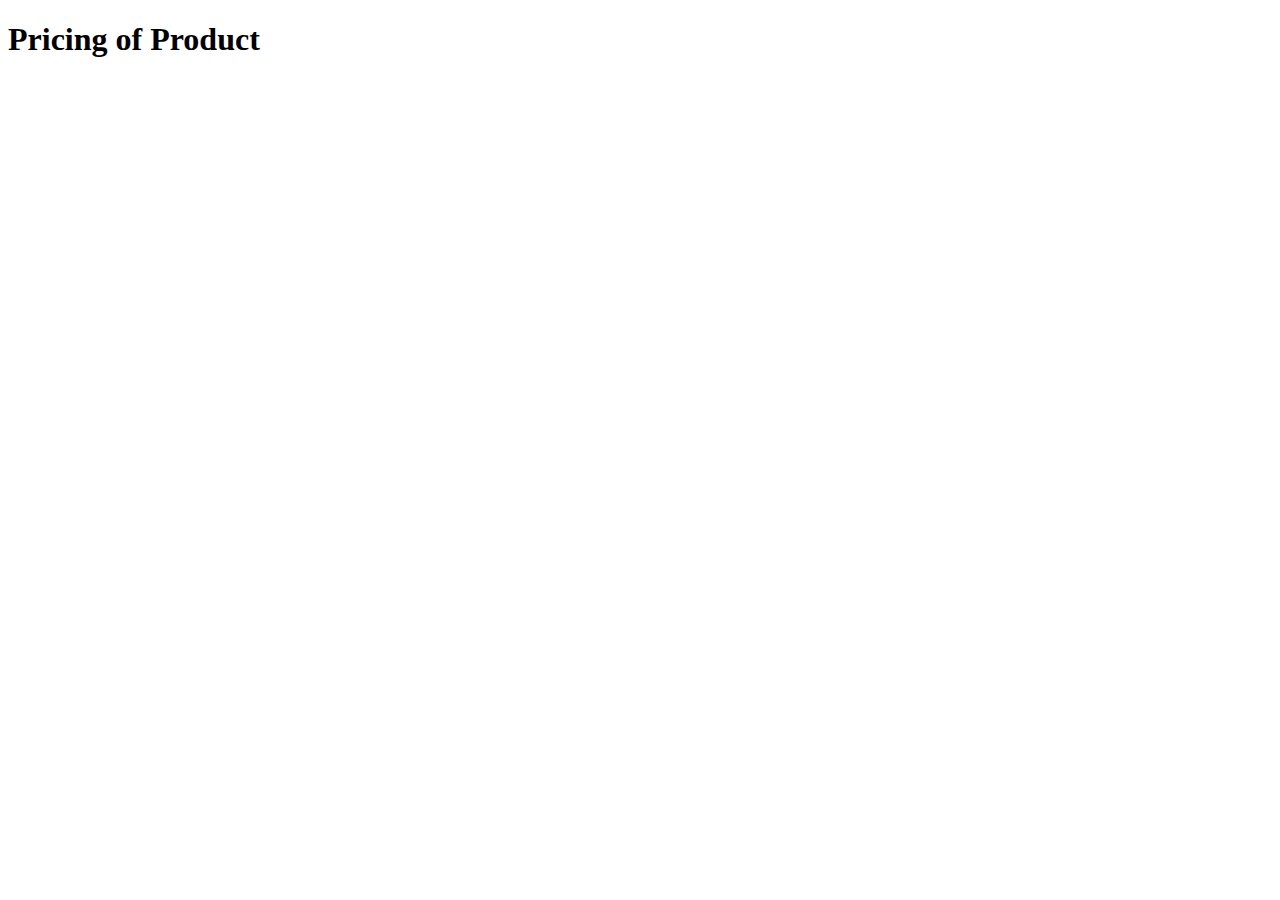
<file: services.html>
<!DOCTYPE html>
<html lang="en">
<head>
    <meta charset="UTF-8">
    <meta name="viewport" content="width=device-width, initial-scale=1.0">
    <title>Document</title>
</head>
<body>
   <h1> Pricing of Product</h1>
   
</body>
</html>
</file>
<file: assets/css/sytle.css>
div{
    padding: 0;
    margin:0;
    box-sizing: border-box ;
}
.navbar-brand svg
{
    width: 40px;
    height: 40px;
}
.navbar
{
    background-color: transparent !important;
}
.nav-row a
{
    color: white !important;
}
.links-div{
    height: 65vh;
    overflow: auto;
    
}
.list-group li
{
    opacity:0.7;
    border: 0;
}
.accordian{
    border: 0;
}
.contact-form
{
    font-size: 70% !important;
}
.contact-form input,textarea,button
{
    
    font-size: 70% !important;
}
@media screen and (max-width: 576px){
    .download-btn-div{
        display: flex;
        justify-content: center;
    }
    .contact-form{
        width: 75vw !important;
    }
}
</file>
